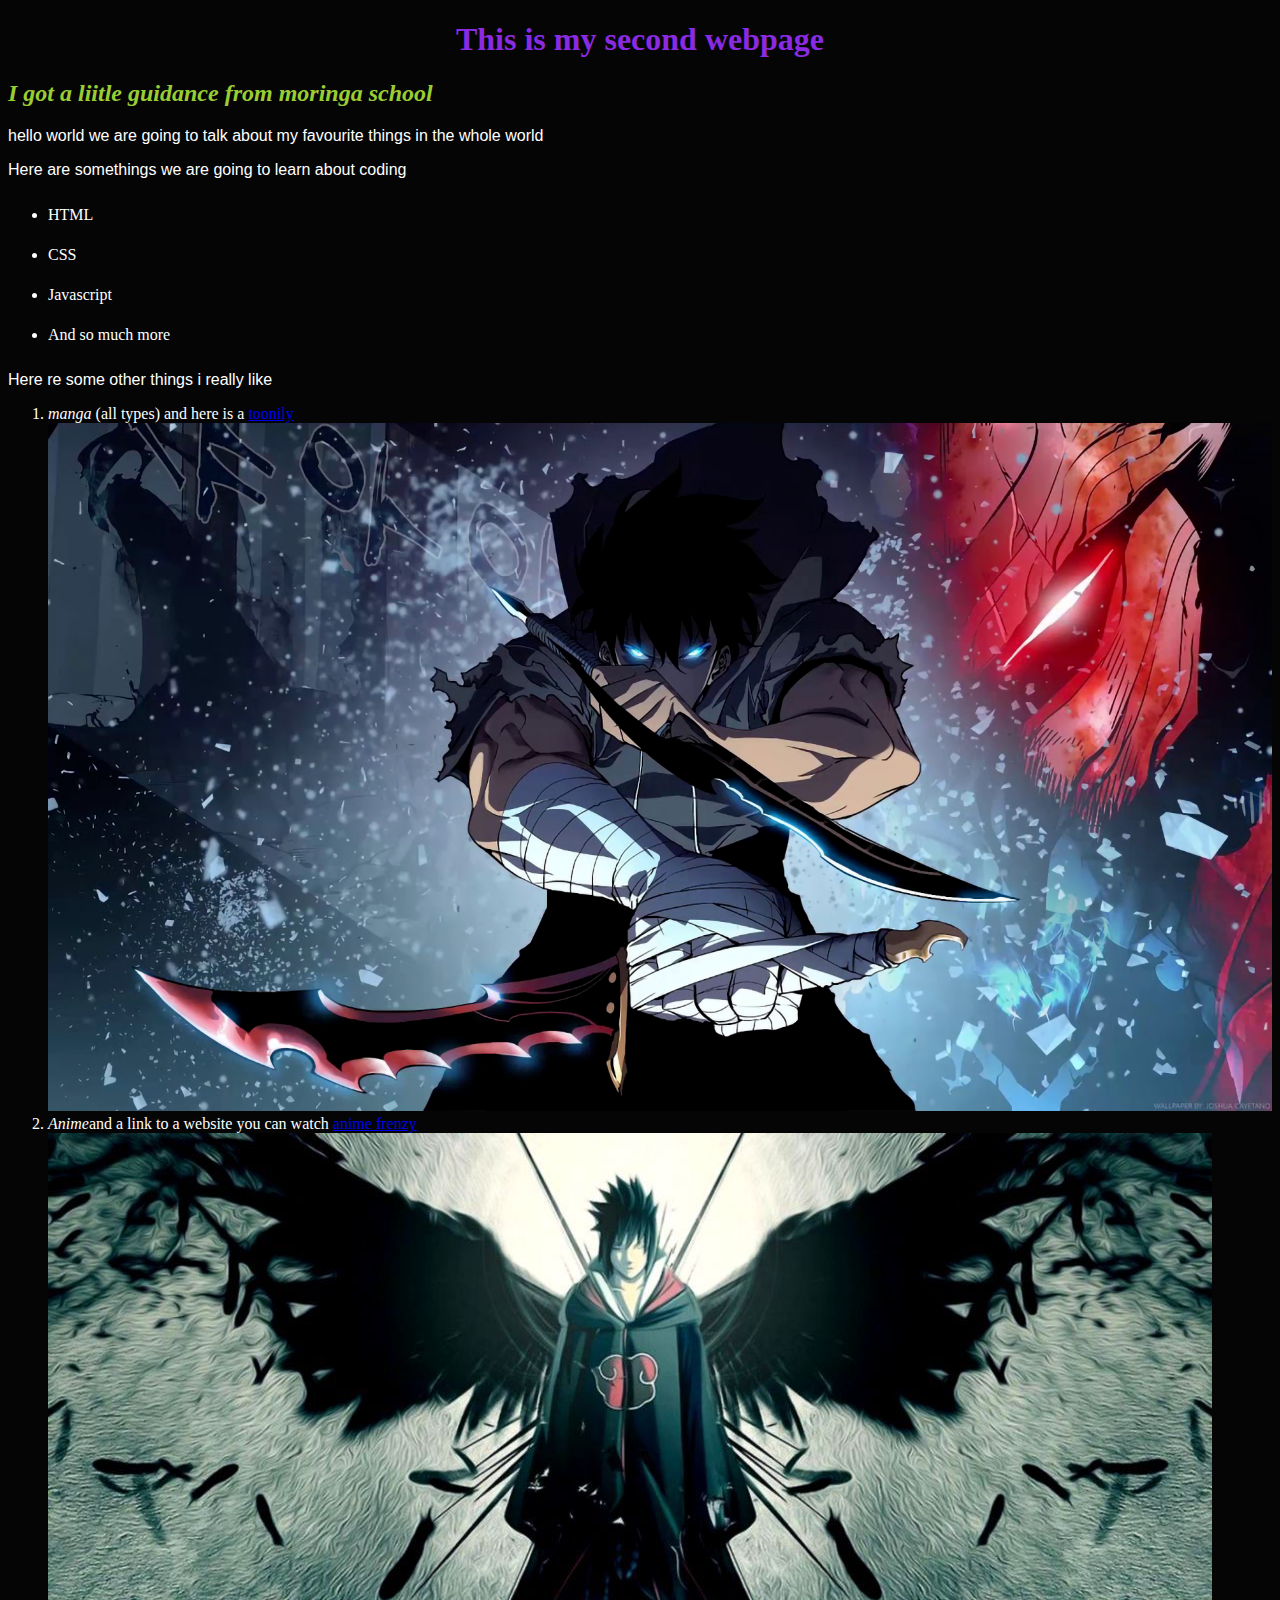
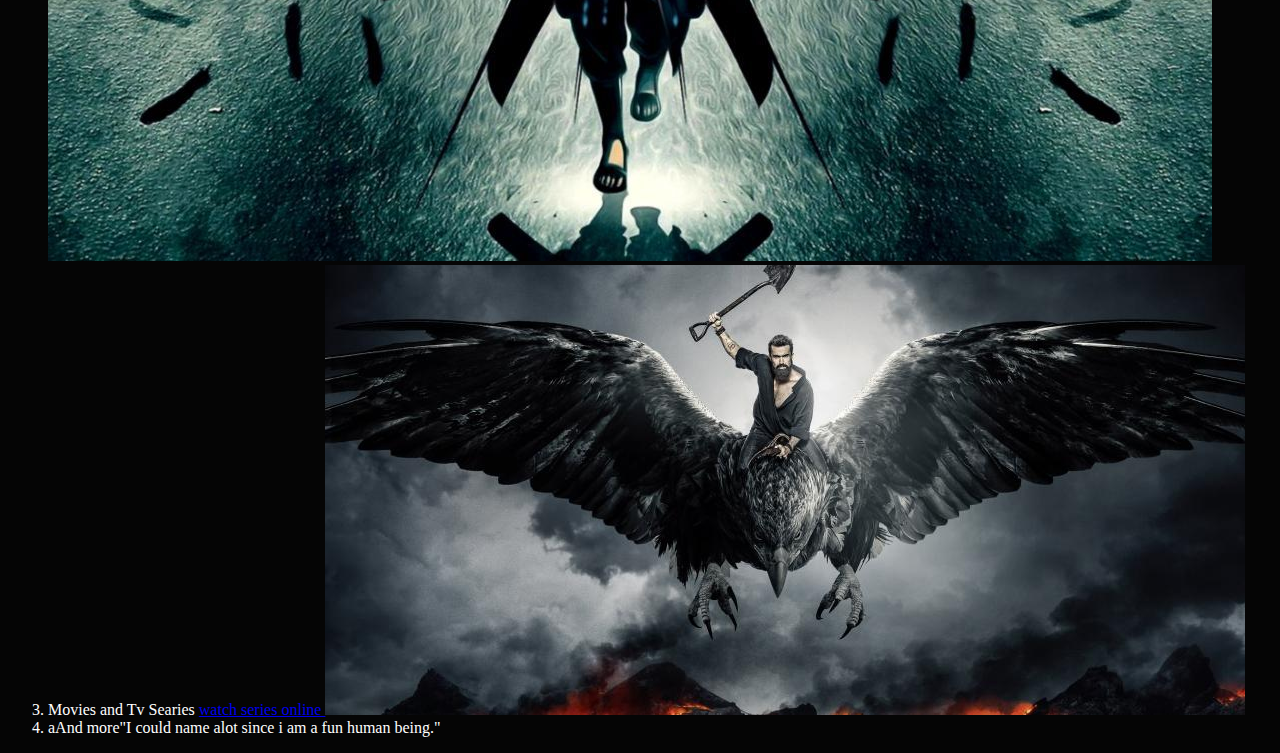
<file: index.html>
<!DOCTYPE html>
<html>

    <head>
        <title>my favourite things!</title> 
        <link rel="stylesheet" href="css/styles.css">
    </head>

    <body>
        <h1>This is my second webpage</h1>
        <h2>I got a liitle guidance from moringa school</h2>

        <p>hello world we are going to talk about my 
           favourite things in the whole world</p>
        <p> Here are somethings we are  going to learn about coding</p>  
            <ul>
                 <li>HTML</li>
                 <li>CSS</li>
                 <li>Javascript</li>
                 <li>And so much more</li>
            </ul>
        <p>Here re some other things i really like</p>
            <ol>
                 <li><em>manga</em>  (all types) and here is a 
                     <a href="https://toonily.net/">toonily</a>
                    <img class="first" src="images/sung jin woo.jpg" alt="a pic from
                     solo leveling"></li>
                 <li><em>Anime</em>and a link to a website you can watch 
                     <a href="https://animefrenzy.org/">anime frenzy</a>
                    <img class="second" src="images/sasuke.jpg" alt="a pic from naruto"></li>
                 <li>Movies and Tv Searies 
                     <a href="https://freemovieswatch.tv/">watch series online </a>
                     <img class="third" src="images/mythic quest.jpg" alt="pic fom the 
                     series mythic quest"></li>
                 <li>aAnd more"I could name alot 
                     since i am a fun human being."</li>
            </ol>

    </body>

</html>
</file>
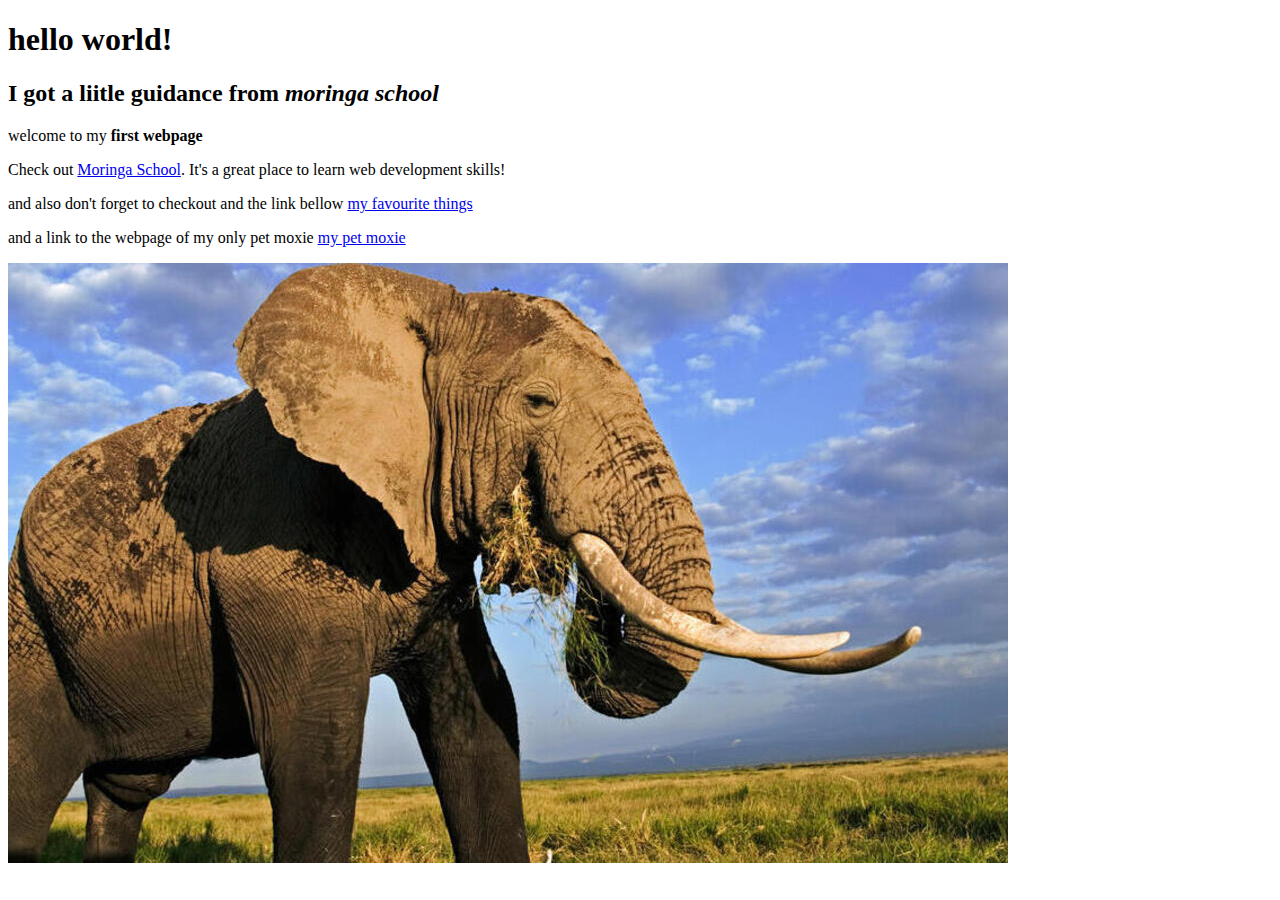
<file: my-first-webpage.html>
<!DOCTYPE html>
<html>
    <head>
        <title>my first webpage</title>
    </head>
    <body>
        
      <h1>hello world!</h1> 
       <h2>I got a liitle guidance from <em>moringa school</em></h2>
       <p>welcome to my <strong>first webpage</strong></p>
       <p>Check out <a href="http://moringaschool.com/">Moringa School</a>. 
        It's a great place to learn web development skills!</p> 
        <p>and also don't forget to checkout and the link bellow
             <a href="my-favourite-things.html">my favourite things</a></p>
        
        <p>and a link to the webpage of my only pet moxie 
            <a href="my-pet-moxie.html">my pet moxie</a></p>
             <img src="images/elephant2.jpg" alt="a picture of an elephant"> 
    </body>
        
</html>
</file>
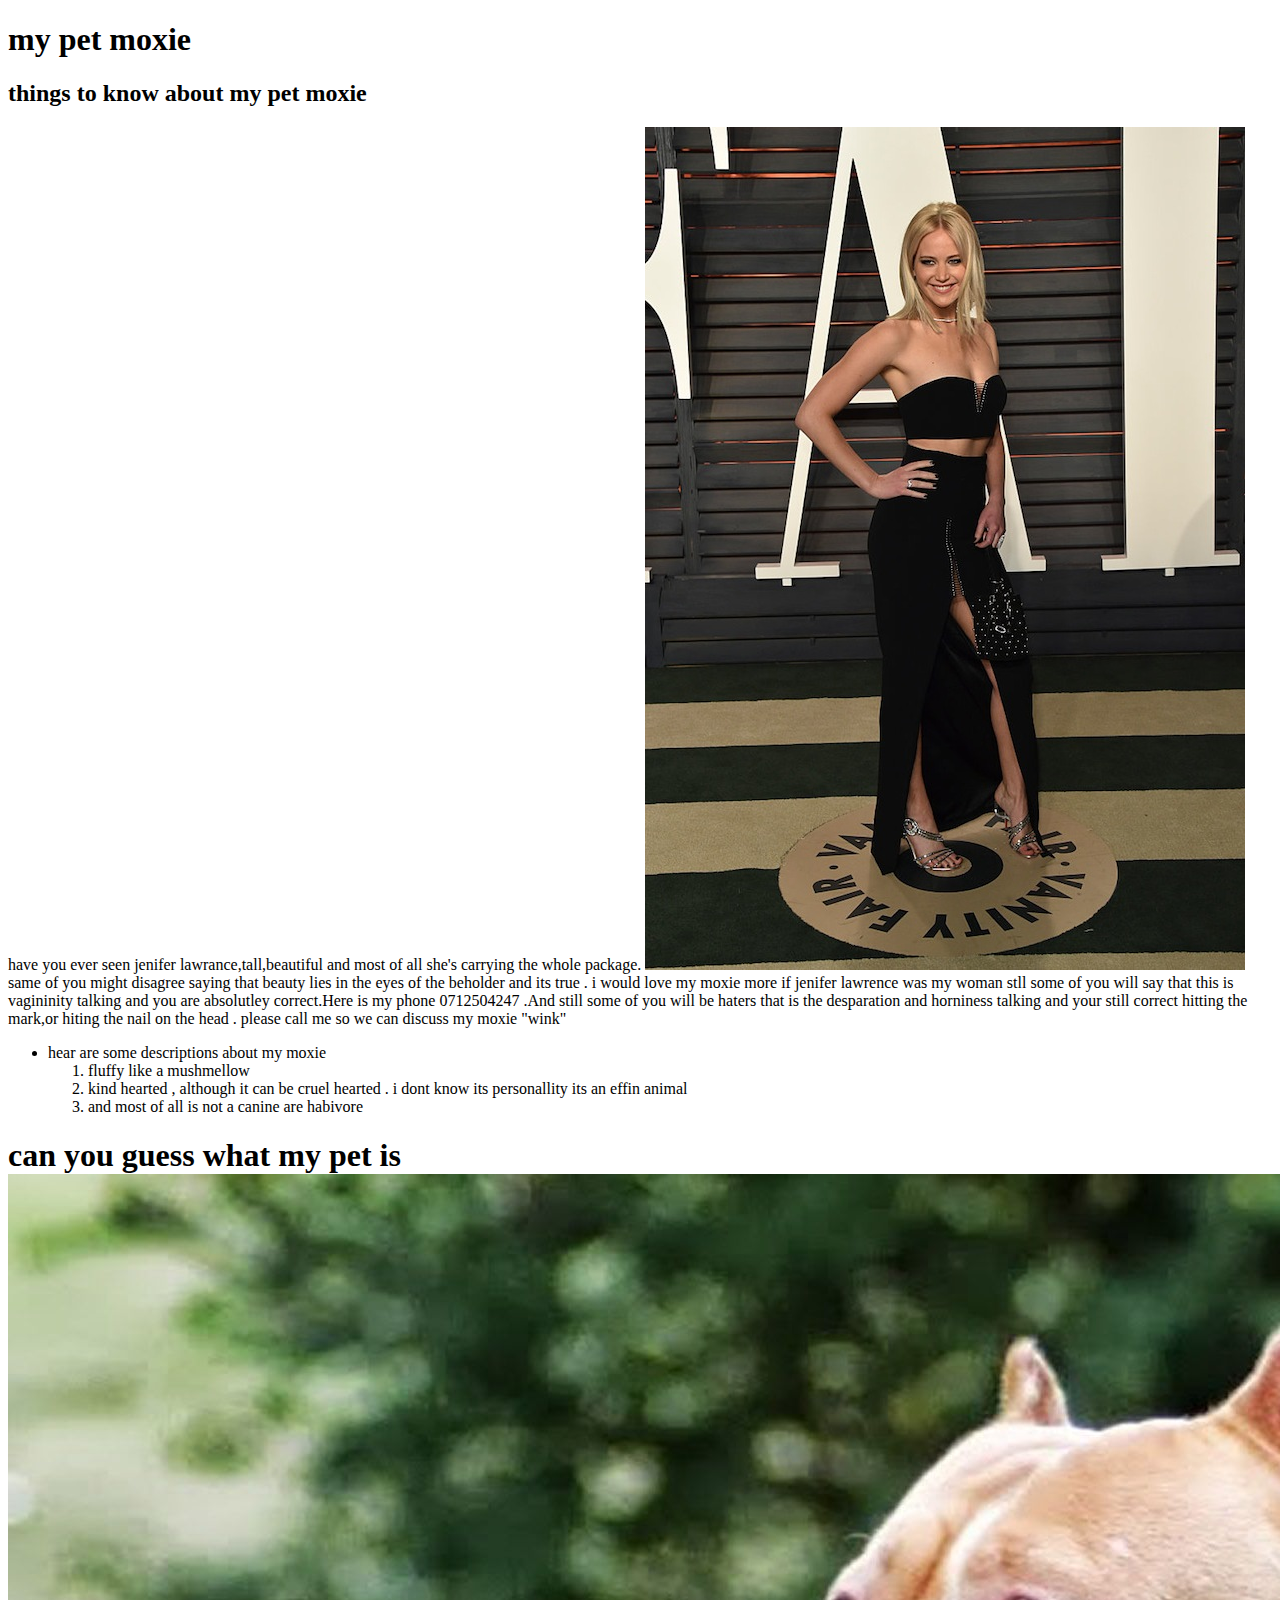
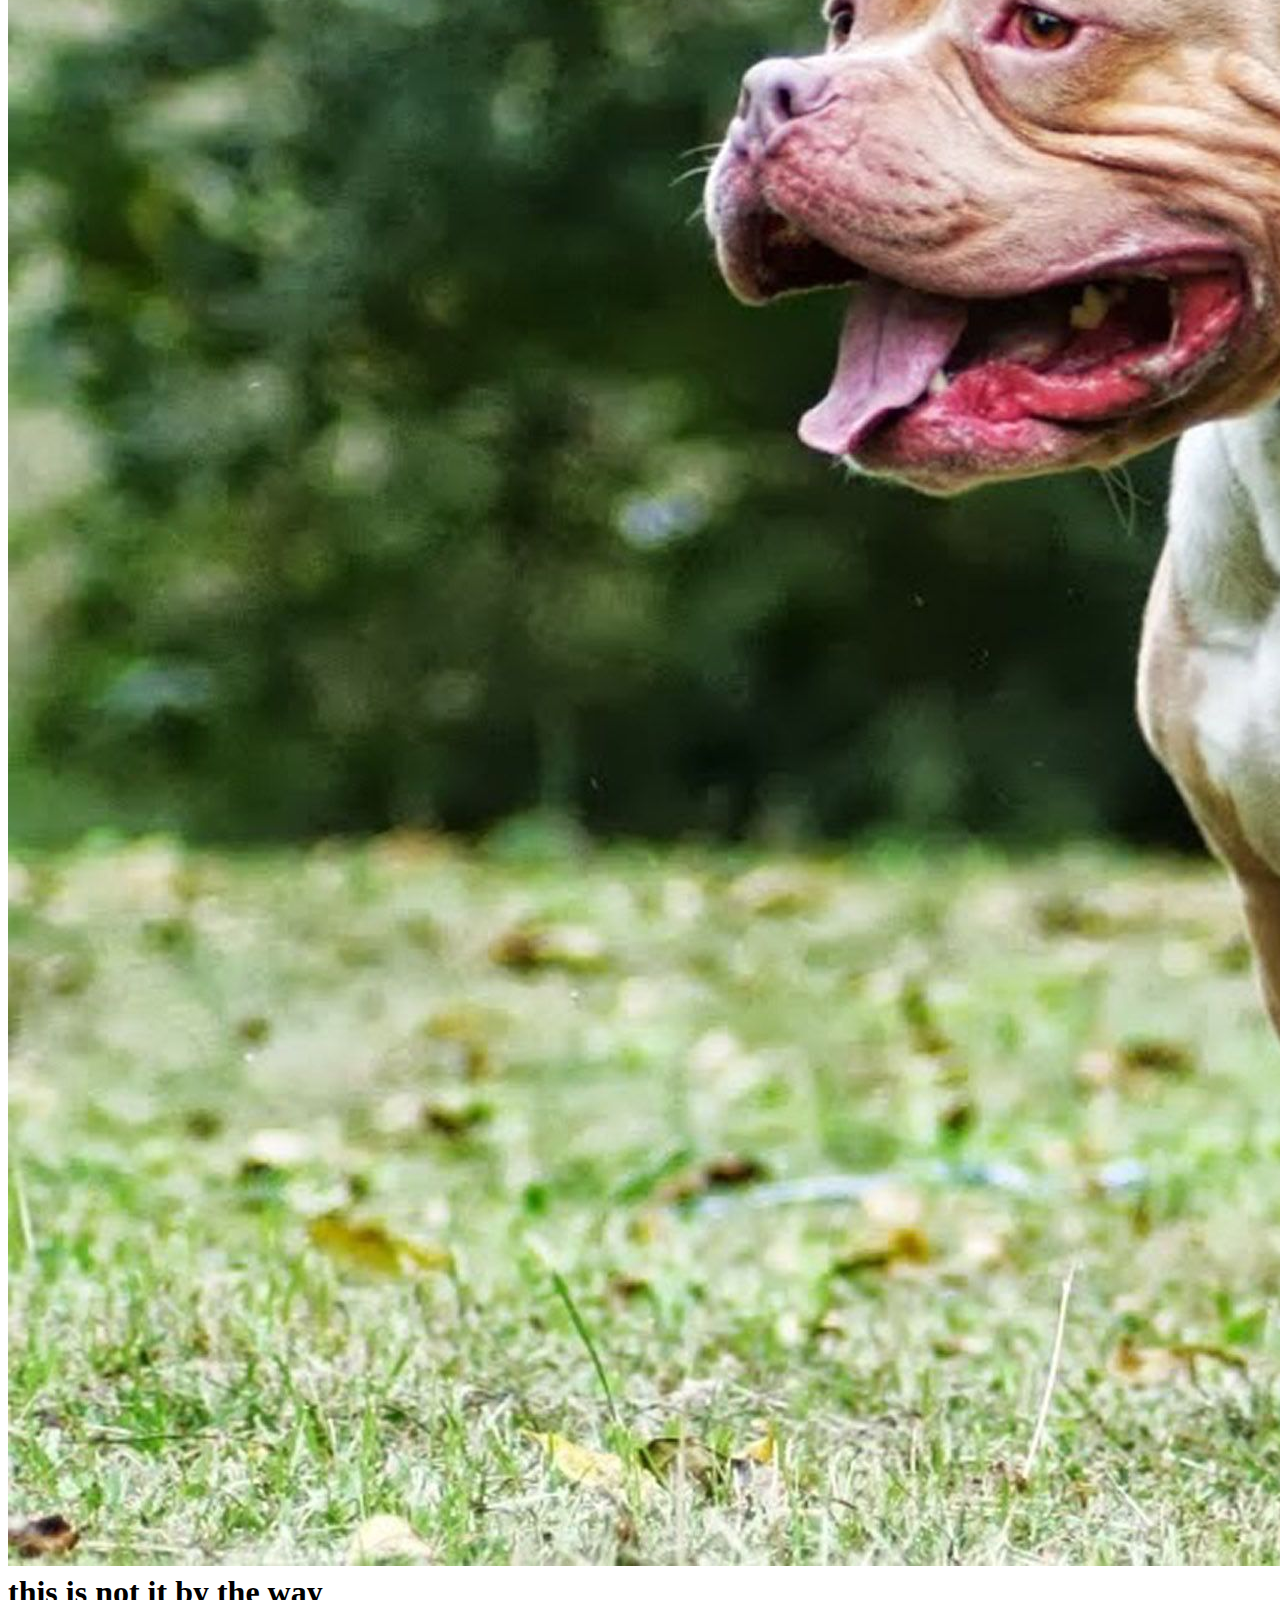
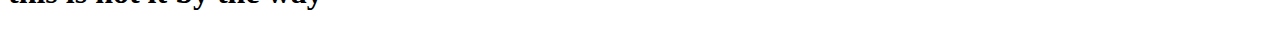
<file: my-pet-moxie.html>
<!DOCTYPE html>
<html>
    <head>
        <title> my pet moxie</title>
    </head>
    <body>
        <h1>my pet moxie</h1>
        <h2>things to know about my pet moxie</h2>
        <p>have you ever seen jenifer lawrance,tall,beautiful
            and most of all she's carrying the whole package.
            <img src="images/jenifer lawrence.jpg" alt="jeniffer lawrance"> 
            same of you might disagree saying that beauty lies 
            in the eyes of the beholder and its true . i would 
            love my moxie more if jenifer lawrence was my woman 
            stll some of you will say that this is vagininity 
            talking and you are absolutley correct.Here is my phone 
            0712504247 .And still some of you will be haters 
            that is the desparation and horniness talking and your still 
            correct hitting the mark,or hiting the nail on the head . 
            please call me so we can discuss my moxie "wink"</p>
            <ul>
              <li>hear are some descriptions about my moxie</li>
                  <ol>
                      <li>fluffy like a mushmellow</li>
                      <li>kind hearted , although it can be 
                          cruel hearted . i dont know its personallity 
                          its an effin animal</li>
                      <li>and most of all is not a canine are habivore</li>
                  </ol>
            </ul>
        <h1>can you guess what my pet is <img src="images/american pitbull.jpg" 
            alt="american bully">this is not it by the way</h1> 
          

    </body>
</html>
</file>
<file: css/styles.css>
body{
    background-color: rgb(5, 5, 5);
     color: white;
}
h1{
    text-align: center;
    color: blueviolet;
}
h2{
    text-align: left;
    color: yellowgreen;
    font-style: italic;
}
p{
    font-family: sans-serif;
}
ul{
    line-height: 40px;
}
.first{
    max-width: 100%;
    height: auto;
}
.second{
    max-width: 100%;
    height: auto;
}
.third{
    max-width: 100%;
    height: auto;
}
</file>
